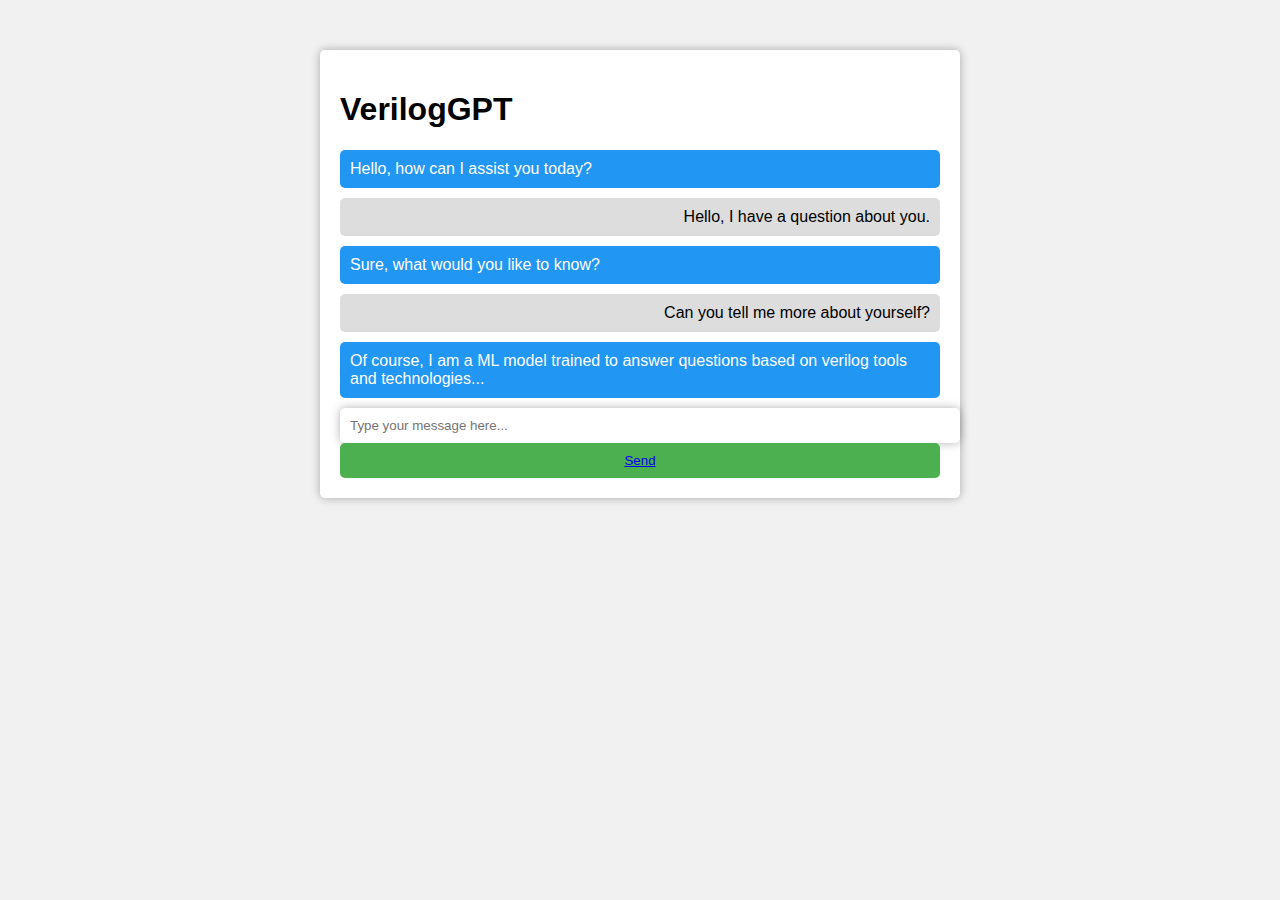
<file: templates/test-index.html>
<!DOCTYPE html>
<html>
<head>
<meta charset="UTF-8">
<title>ChatGPT</title>
<style>
    body{
            background-color: #f1f1f1;
            font-family: Arial, sans-serif;
        }

    .container {
            background-color: #fff;
            border-radius: 5px;
            box-shadow: 0 0 10px rgba(0, 0, 0, 0.3);
            max-width: 600px;
            margin: 50px auto;
            padding: 20px;
 }

 .user {
            background-color: #ddd;
            border-radius: 5px;
            margin-bottom: 10px;
            padding: 10px;
            text-align: right;
 }

 .bot {
            background-color: #2196F3;
            border-radius: 5px;
            color: #fff;
            margin-bottom: 10px;
            padding: 10px;
            text-align: left;
 }

input[type=text] {
            border: none;
            border-radius: 5px;
            box-shadow: 0 0 10px rgba(0, 0, 0, 0.3);
            padding: 10px;
            width: 100%;
}

button {
            background-color: #4CAF50;
            border: none;
            border-radius: 5px;
            color: #fff;
            cursor: pointer;
            padding: 10px;
            width: 100%;
}

button:hover {
            background-color: #3e8e41;
}
</style>
</head>
<body>
<div class="container">
<h1>VerilogGPT</h1>
<div class="bot">Hello, how can I assist you today?</div>
<div class="user">Hello, I have a question about you.</div>
<div class="bot">Sure, what would you like to know?</div>
<div class="user">Can you tell me more about yourself?</div>
<div class="bot">Of course, I am a ML model trained to answer questions based on verilog tools and technologies...</div>
<form>
<input type="text" placeholder="Type your message here...">
<button><a href = "/api/v1.0/get-cluster/assertion">Send</a></button>
</form>
</div>
</body>
</html>
</file>
